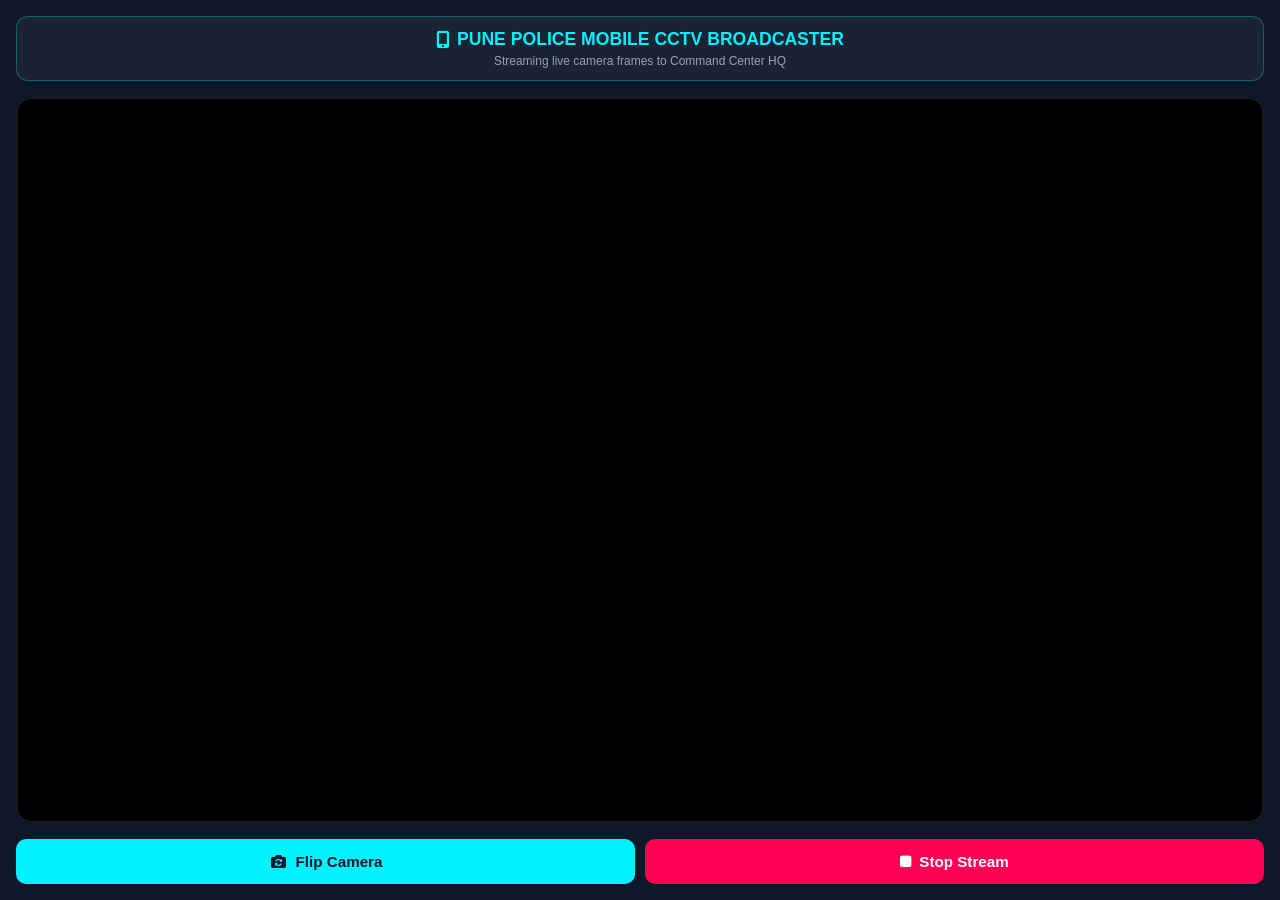
<file: templates/mobile_cctv.html>
<!DOCTYPE html>
<html lang="en">
<head>
    <meta charset="UTF-8">
    <meta name="viewport" content="width=device-width, initial-scale=1.0">
    <title>Mobile CCTV Camera Broadcaster — Pune Police</title>
    <link rel="stylesheet" href="https://cdnjs.cloudflare.com/ajax/libs/font-awesome/6.4.0/css/all.min.css">
    <style>
        * { box-sizing: border-box; margin: 0; padding: 0; }
        body { background: #0f172a; color: #fff; font-family: -apple-system, BlinkMacSystemFont, "Segoe UI", Roboto, sans-serif; display: flex; flex-direction: column; height: 100vh; justify-content: space-between; padding: 16px; text-align: center; }
        .header { padding: 12px; background: rgba(255,255,255,0.05); border-radius: 12px; border: 1px solid rgba(0,242,254,0.3); }
        .header h2 { font-size: 1.1rem; color: #00f2fe; display: flex; align-items: center; justify-content: center; gap: 8px; }
        .video-box { flex: 1; margin: 16px 0; position: relative; background: #000; border-radius: 16px; overflow: hidden; border: 2px solid rgba(255,255,255,0.1); display: flex; align-items: center; justify-content: center; }
        video { width: 100%; height: 100%; object-fit: cover; }
        .alert-overlay { position: absolute; bottom: 12px; left: 12px; right: 12px; background: rgba(255,0,85,0.9); padding: 12px; border-radius: 10px; font-weight: bold; font-size: 0.9rem; animation: pulse 1s infinite; }
        @keyframes pulse { 0% { opacity: 0.8; } 50% { opacity: 1; } 100% { opacity: 0.8; } }
        .controls { display: flex; gap: 10px; justify-content: center; }
        .btn { background: #00f2fe; color: #0f172a; border: none; padding: 14px 20px; font-weight: 800; border-radius: 10px; font-size: 0.95rem; cursor: pointer; flex: 1; display: flex; align-items: center; justify-content: center; gap: 8px; }
        .btn-danger { background: #ff0055; color: #fff; }
        canvas { display: none; }
    </style>
</head>
<body>

    <div class="header">
        <h2><i class="fa-solid fa-mobile-screen-button"></i> PUNE POLICE MOBILE CCTV BROADCASTER</h2>
        <p style="font-size:0.75rem; color:#94a3b8; margin-top:4px;">Streaming live camera frames to Command Center HQ</p>
    </div>

    <div class="video-box">
        <video id="webcam-video" autoplay playsinline muted></video>
        <div id="alert-box" class="alert-overlay" style="display:none;">
            🚨 WANTED CRIMINAL DETECTED ON PHONE CAMERA!
        </div>
    </div>

    <div class="controls">
        <button class="btn" id="btn-toggle-cam"><i class="fa-solid fa-camera-rotate"></i> Flip Camera</button>
        <button class="btn btn-danger" id="btn-stop"><i class="fa-solid fa-stop"></i> Stop Stream</button>
    </div>

    <canvas id="canvas-capture"></canvas>

    <script>
        let currentStream = null;
        let useFacingMode = 'environment'; // Rear camera by default
        let isBroadcasting = true;

        const video = document.getElementById('webcam-video');
        const canvas = document.getElementById('canvas-capture');
        const alertBox = document.getElementById('alert-box');
        const toggleBtn = document.getElementById('btn-toggle-cam');
        const stopBtn = document.getElementById('btn-stop');

        async function startCamera() {
            if (currentStream) {
                currentStream.getTracks().forEach(t => t.stop());
            }
            try {
                currentStream = await navigator.mediaDevices.getUserMedia({
                    video: { facingMode: useFacingMode },
                    audio: false
                });
                video.srcObject = currentStream;
                video.play();
            } catch (e) {
                alert("Camera Access Error: " + e.message);
            }
        }

        async function sendFrameToHQ() {
            if (!isBroadcasting || !video.videoWidth) return;

            canvas.width = video.videoWidth || 640;
            canvas.height = video.videoHeight || 480;
            const ctx = canvas.getContext('2d');
            ctx.drawImage(video, 0, 0, canvas.width, canvas.height);

            canvas.toBlob(async (blob) => {
                if (!blob) return;
                const formData = new FormData();
                formData.append('image', blob);

                try {
                    const res = await fetch('/api/cctv/mobile_frame', {
                        method: 'POST',
                        body: formData
                    });
                    const json = await res.json();
                    if (json.status === 'success' && json.data && json.data.threat_detected) {
                        alertBox.style.display = 'block';
                        alertBox.textContent = `🚨 WANTED MATCH: ${json.data.top_match.full_name} (${json.data.top_match.match_confidence}%)`;
                    } else {
                        alertBox.style.display = 'none';
                    }
                } catch (e) {
                    console.error("Frame stream error:", e);
                }
            }, 'image/jpeg', 0.7);
        }

        toggleBtn.addEventListener('click', () => {
            useFacingMode = useFacingMode === 'environment' ? 'user' : 'environment';
            startCamera();
        });

        stopBtn.addEventListener('click', () => {
            isBroadcasting = !isBroadcasting;
            if (isBroadcasting) {
                startCamera();
                stopBtn.textContent = "Stop Stream";
                stopBtn.className = "btn btn-danger";
            } else {
                if (currentStream) currentStream.getTracks().forEach(t => t.stop());
                stopBtn.textContent = "Start Stream";
                stopBtn.className = "btn";
            }
        });

        startCamera();
        setInterval(sendFrameToHQ, 1000); // Stream 1 frame per second
    </script>
</body>
</html>
</file>
